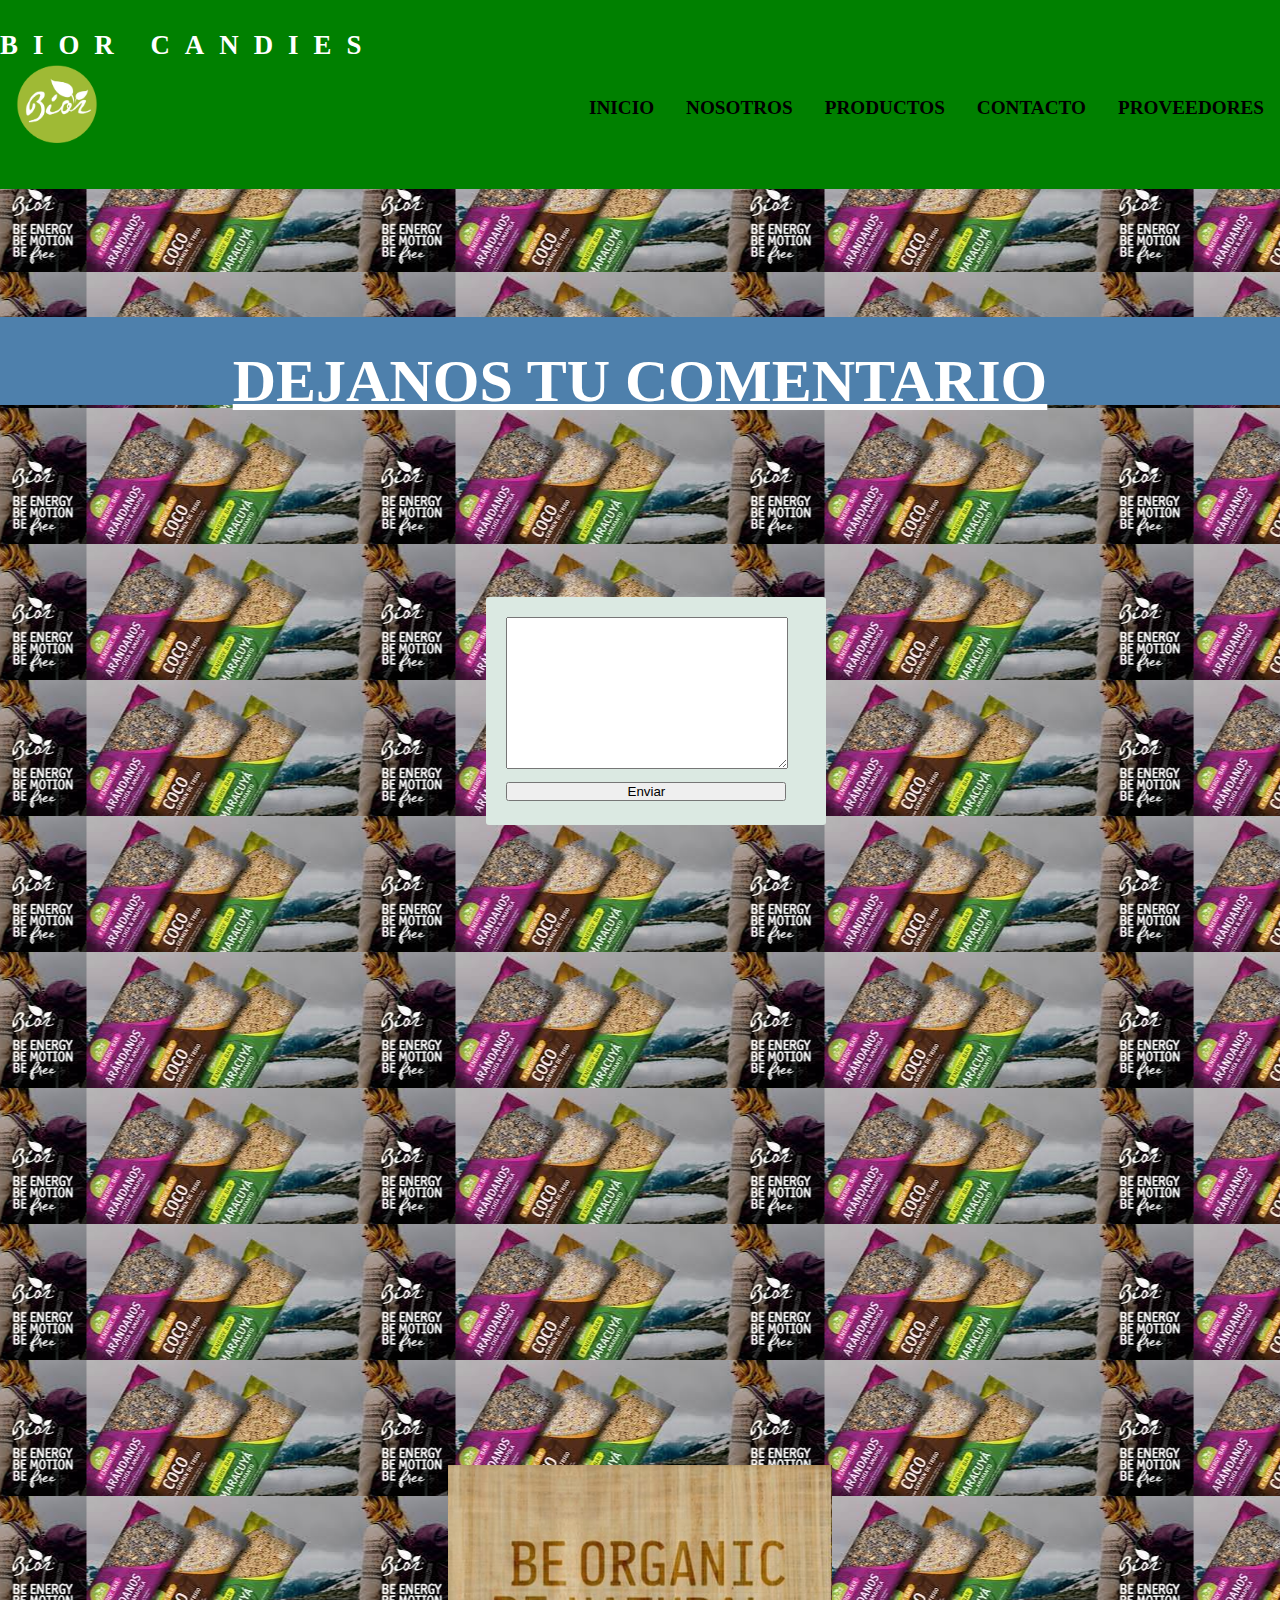
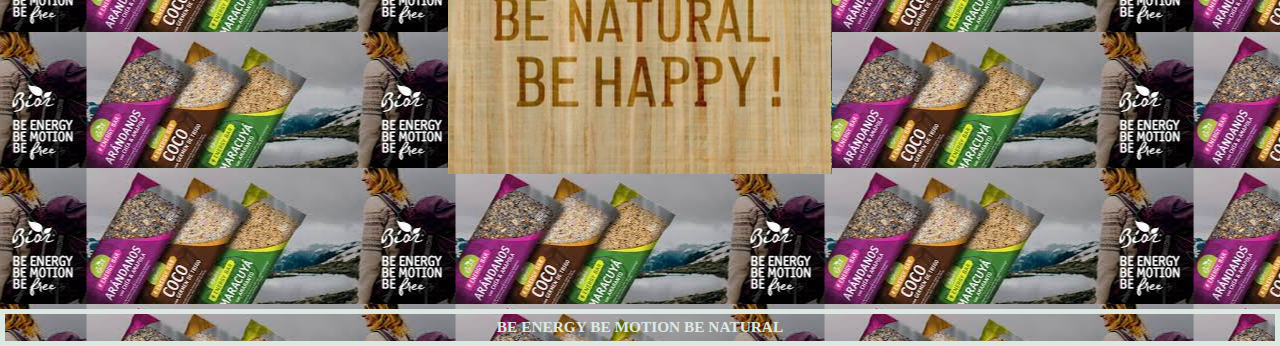
<file: pages/contacto.html>
<!DOCTYPE html>
<html lang="en">
<head>
    <meta charset="UTF-8">
    <meta http-equiv="X-UA-Compatible" content="IE=edge">
    <meta name="viewport" content="width=device-width, initial-scale=1.0">
    <title>BIOR CANDIES</title>
    <link rel="icon" type="image/png" href="../images/favicon.png" />
    <link rel="stylesheet"href="../css/style.css"/>
</head>
<body>
    <header class="header">
        <p class="tituloBior"> BIOR CANDIES</p>
        <div class="logo-nav-container">
            <a href="../index.html">
                <img class="logoBior"src="../images/logobior.png" alt="logo">
            </a>
            <nav class="navigation">
                <ul class="nav-menu">
                    <li  class="nav-link"><a href="../index.html">INICIO</a></li>
                    <li class="nav-link"><a href="sobrenosotros.html">NOSOTROS</a></li>
                    <li class="nav-link"><a href="nuestros_productos.html">PRODUCTOS</a>
                    <ul>
                        <li><a href="#">COCO</a></li>
                        <li><a href="#">ARANDANOS</a></li>
                        <li><a href="#">MARACUYA</a></li>
                         </ul>
                        </li>
                    <li class="nav-link"><a href="contacto.html">CONTACTO</a></li>
                    <li class="nav-link"><a href="ingresoproveedores.html">PROVEEDORES</a></li>
                </ul>
            </nav>
        </div>
    </header>

    <main>
        <h3>DEJANOS TU COMENTARIO</h3>
        <form>
            <textarea name="" id="" cols="30" rows="10"></textarea>
            <p class="center content"><input type="button" class="boton" value="Enviar"></p>
        </form>
    </main>

    <footer>
        <img class="footerImagen" src="../images/footer.png" alt="logo">
        <div class="footerFrase">
            BE ENERGY BE MOTION BE NATURAL
        </div>
    </footer>

</body>
</html>
</file>
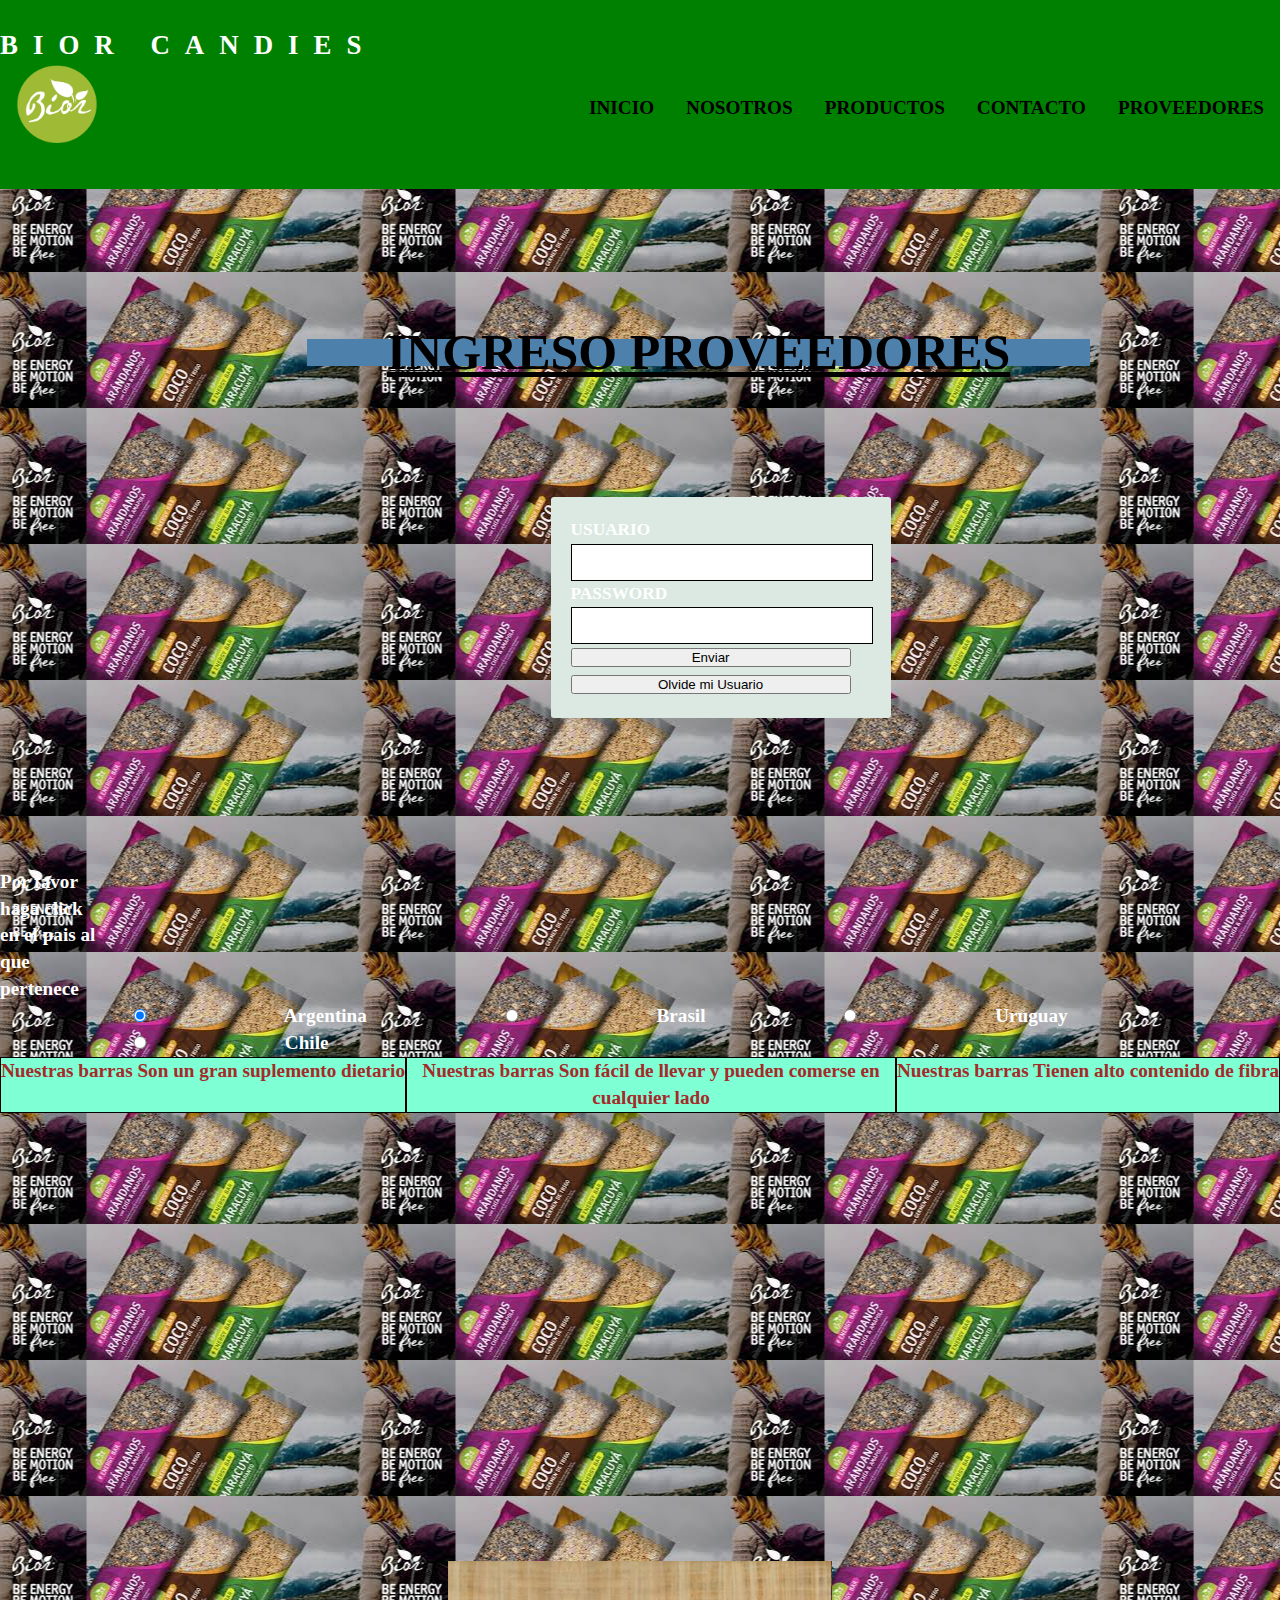
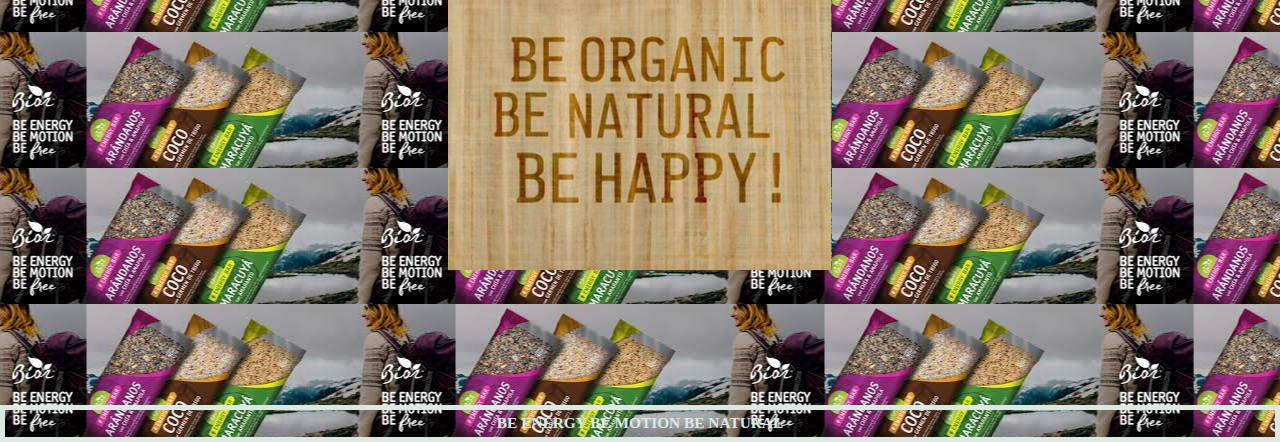
<file: pages/ingresoproveedores.html>
<!DOCTYPE html>
<html lang="en">
<head>
    <meta charset="UTF-8">
    <meta http-equiv="X-UA-Compatible" content="IE=edge">
    <meta name="viewport" content="width=device-width, initial-scale=1.0">
    <title>BIOR CANDIES</title>
    <link rel="icon" type="image/png" href="../images/favicon.png" />
    <link rel="stylesheet"href="../css/style.css"/>
    <link rel="preconnect" href="https://fonts.googleapis.com">
    <link rel="preconnect" href="https://fonts.gstatic.com" crossorigin>
    <link href="https://cdn.jsdelivr.net/npm/bootstrap@5.1.3/dist/css/bootstrap.min.css" rel="stylesheet" integrity="sha384-1BmE4kWBq78iYhFldvKuhfTAU6auU8tT94WrHftjDbrCEXSU1oBoqyl2QvZ6jIW3" crossorigin="anonymous">
    <script src="https://cdn.jsdelivr.net/npm/bootstrap@5.1.3/dist/js/bootstrap.bundle.min.js" integrity="sha384-ka7Sk0Gln4gmtz2MlQnikT1wXgYsOg+OMhuP+IlRH9sENBO0LRn5q+8nbTov4+1p" crossorigin="anonymous"></script>
    <link href="https://fonts.googleapis.com/css2?family=Mukta:wght@800&display=swap" rel="stylesheet">
</head>
<body>
    <header class="header">
        <p class="tituloBior"> BIOR CANDIES</p>
        <div class="logo-nav-container">
            <a href="../index.html">
                <img class="logoBior"src="../images/logobior.png" alt="logo">
            </a>
            <nav class="navigation">
                <ul>
                    <li class="nav-link"><a href="../index.html">INICIO</a></li>
                    <li class="nav-link"><a href="sobrenosotros.html">NOSOTROS</a></li>
                    <li class="nav-link"><a href="nuestros_productos.html">PRODUCTOS</a>
                    <ul>
                        <li><a href="#">COCO</a></li>
                        <li><a href="#">ARANDANOS</a></li>
                        <li><a href="#">MARACUYA</a></li>
                         </ul>
                        </li>
                    <li class="nav-link"><a href="contacto.html">CONTACTO</a></li>
                    <li class="nav-link"><a href="ingresoproveedores.html">PROVEEDORES</a></li>
                </ul>
            </nav>
        </div>
    </header>
    <main>
            <div class="formularioProveedores">
                <h2>INGRESO PROVEEDORES</h2>
                <form action="method">
                    USUARIO <input type="text" class="field">
                    PASSWORD <input type="password" class="field">
                    <p class="center content"><input type="button" class="boton" value="Enviar"></p>
                    <p class="center content"><input type="button" class="boton" value="Olvide mi Usuario"></p>
                </form>
            </div>
            <div class="mt-4 mb-4">
            <p class="badge bg-primary text-wrap" style="width: 6rem;">
                Por favor haga click en el pais al que pertenece
            </p>
         </div>
            <div class="btn-group btn-group-vertical btn-group-lg btn-warning ml-10" role="group" aria-label="Basic radio toggle button group">
              <input type="radio" class="btn-check" name="btnradio" id="btnradio1" autocomplete="off" checked>
              <label class="btn btn-outline-primary" for="btnradio1">Argentina</label>
            
              <input type="radio" class="btn-check" name="btnradio" id="btnradio2" autocomplete="off">
              <label class="btn btn-outline-primary" for="btnradio2">Brasil</label>
            
              <input type="radio" class="btn-check" name="btnradio" id="btnradio3" autocomplete="off">
              <label class="btn btn-outline-primary" for="btnradio3">Uruguay</label>

              <input type="radio" class="btn-check" name="btnradio" id="btnradio4" autocomplete="off">
              <label class="btn btn-outline-primary" for="btnradio4">Chile</label>
            </div>
            <div>
               

            </div>
            <div class="grid-container">
                <div>Nuestras barras Son un gran suplemento dietario</div>
                <div>Nuestras barras Son fácil de llevar y pueden comerse en cualquier lado</div>
                <div>Nuestras barras Tienen alto contenido de fibra </div>
            </div>
    </main>
   
    <footer>
        <img class="footerImagen" src="../images/footer.png" alt="logo">
        <div class="footerFrase">
            BE ENERGY BE MOTION BE NATURAL
        </div>
    </footer>

</body>
</html>
</file>
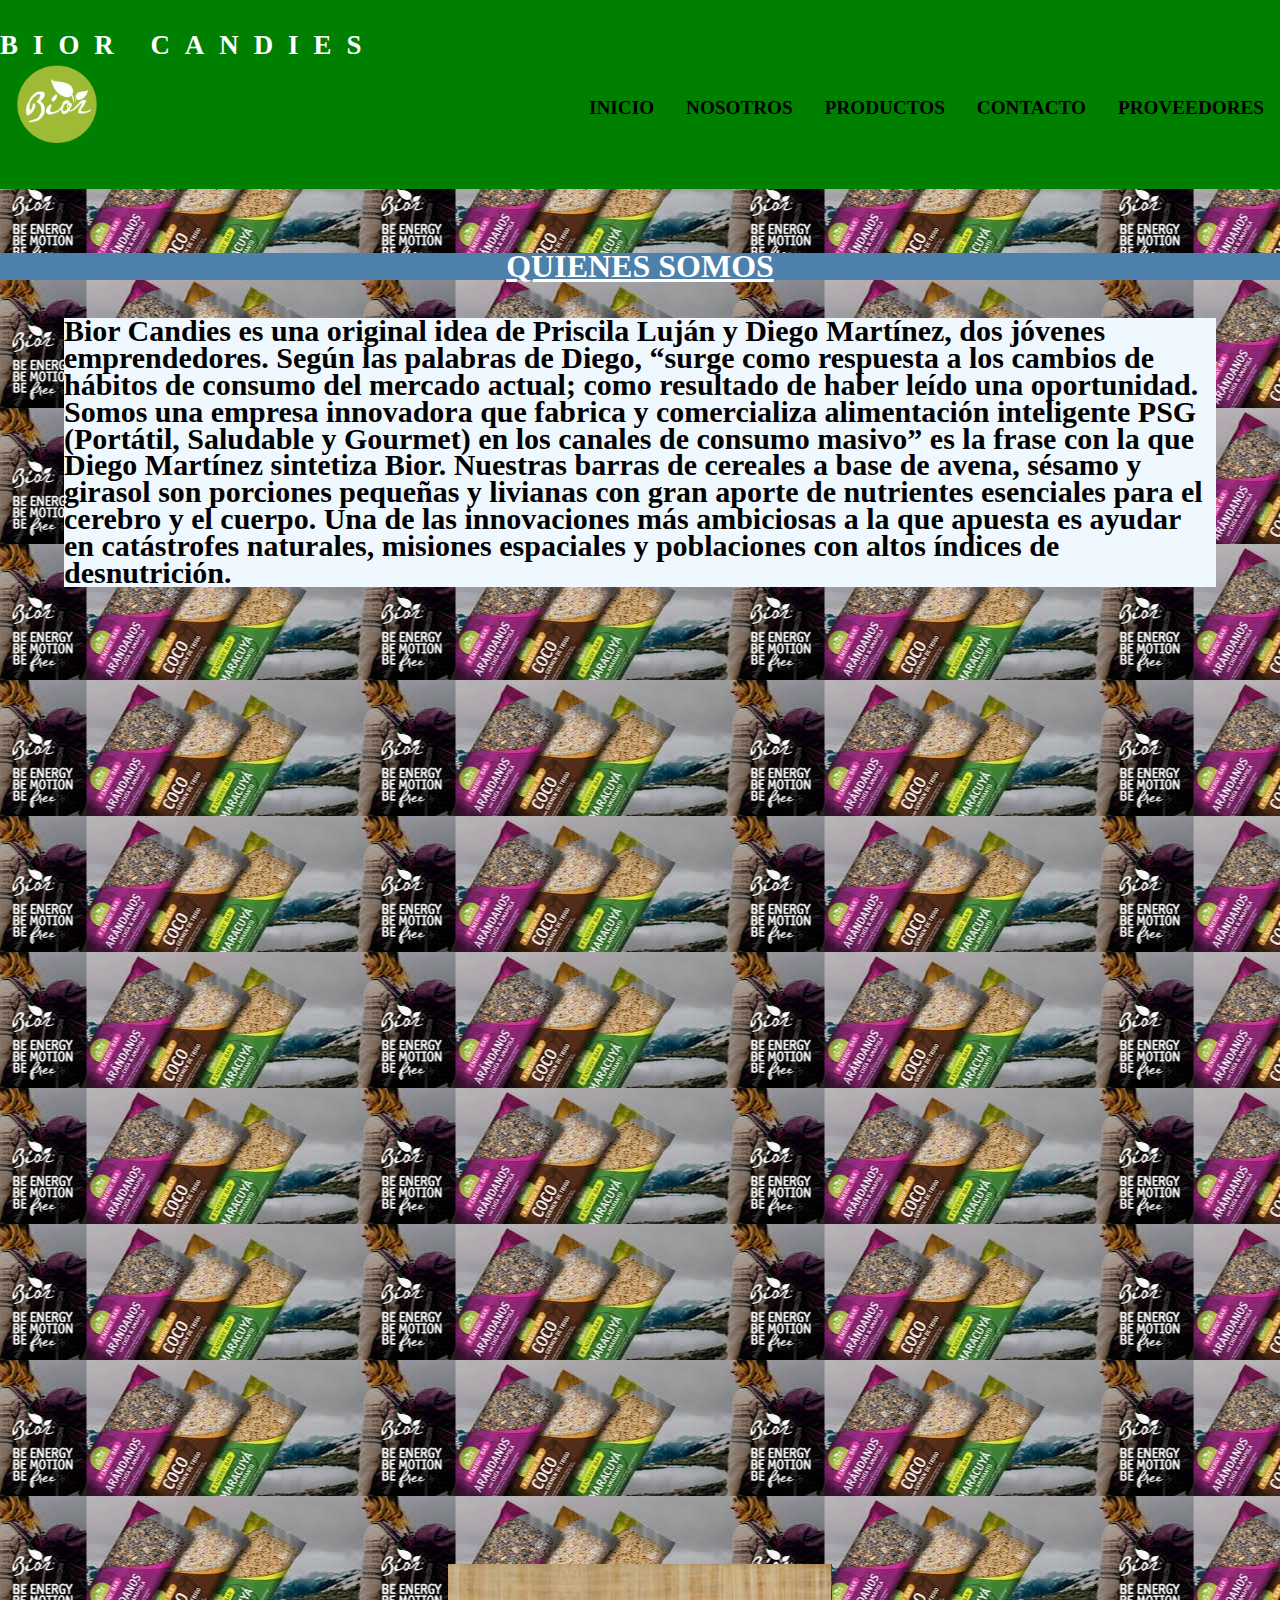
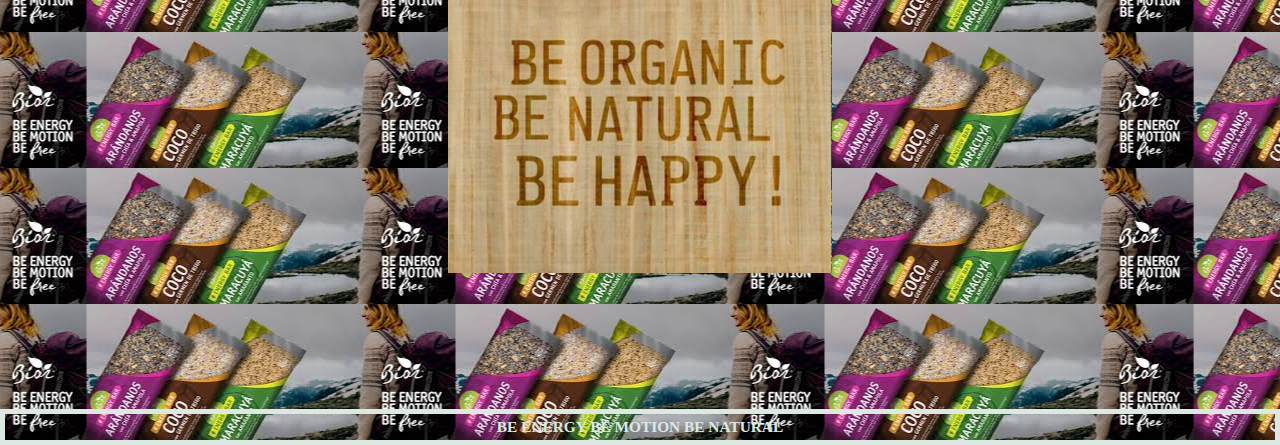
<file: pages/sobrenosotros.html>
<!DOCTYPE html>
<html lang="en">
<head>
    <meta charset="UTF-8">
    <meta http-equiv="X-UA-Compatible" content="IE=edge">
    <meta name="viewport" content="width=device-width, initial-scale=1.0">
    <title>BIOR CANDIES</title>
    <link rel="icon" type="image/png" href="../images/favicon.png" />
     <link rel="stylesheet"href="../css/style.css"/>


</head>
<body>
    
    <header class="header">
        <p class="tituloBior"> BIOR CANDIES</p>
        <div class="logo-nav-container">
            <a href="../index.html">
                <img class="logoBior"src="../images/logobior.png" alt="logo">
            </a>
            <nav class="navigation">
                <ul>
                    <li class="nav-link"><a href="../index.html">INICIO</a></li>
                    <li class="nav-link"><a href="sobrenosotros.html">NOSOTROS</a></li>
                    <li class="nav-link"><a href="nuestros_productos.html">PRODUCTOS</a>
                        <ul>
                            <li><a href="#">COCO</a></li>
                            <li><a href="#">ARANDANOS</a></li>
                            <li><a href="#">MARACUYA</a></li>
                             </ul>
                    </li>
                    <li class="nav-link"><a href="contacto.html">CONTACTO</a></li>
                    <li class="nav-link"><a href="ingresoproveedores.html">PROVEEDORES</a></li>
                </ul>
            </nav>
        </div>
    </header>

    <main>
        <div class="estiloParrafo"> </div>
        <h1>QUIENES SOMOS</h1>
      <div>         
    <p class="biorCandies"> Bior Candies es una original idea de Priscila Luján y Diego Martínez, dos jóvenes emprendedores. 
     Según las palabras de Diego, “surge como respuesta a los cambios de hábitos de consumo del mercado actual; como resultado de haber leído una oportunidad.
     Somos una empresa innovadora que fabrica y comercializa alimentación inteligente PSG (Portátil, Saludable y Gourmet) en los canales de consumo masivo” es la frase con la que Diego Martínez sintetiza Bior. 
     Nuestras barras de cereales a base de avena, sésamo y girasol son porciones pequeñas y livianas con gran aporte de nutrientes esenciales para el cerebro y el cuerpo. Una de las innovaciones más ambiciosas a la que apuesta es ayudar en catástrofes naturales, misiones espaciales y poblaciones con altos índices de desnutrición.</p>
    </div> 
    
     
              
        
        <div style="text-align:center;">
        <div id="hijoUno">
            <iframe width="699" height="393" src="https://www.youtube.com/embed/-sylbDFT0vE" title="YouTube video player" frameborder="0" allow="accelerometer; autoplay; clipboard-write; encrypted-media; gyroscope; picture-in-picture" allowfullscreen></iframe>
        </div>
    </div>

    </main>
    <footer>
        <div>
        <img class="footerImagen" src="../images/footer.png" alt="logo">
        <p class="footerFrase">
            BE ENERGY BE MOTION BE NATURAL
        </p>
        </div>
    </footer>
</body>

</html>
</file>
<file: css/style.css>
* {
  margin: 0;
  padding: 0;
}

:root {
  --colorLetra: black;
  --colorFondo: green;
  --familiaLetra: Verdana;
}

body {
  background-color: #b0e6b0;
  color: white;
  font-family: var(--familiaLetra);
  font-weight: bold;
  font-size: 1.2rem;
  line-height: 1.4em;
  max-height: 100vh;
}

body {
  background-image: url("../images/fondo.jpg");
  background-position: top center;
  Background-repeat: repeat;
}

.header {
  background-color: var(--colorFondo);
  color: white;
  padding: 2rem 0;
  position: -webkit-sticky;
  position: sticky;
  left: 0;
  top: 0;
  width: 100%;
  text-decoration: none;
}

.headerIndex {
  background-color: var(--colorFondo);
  color: white;
  padding: 2rem 0;
  position: -webkit-sticky;
  position: sticky;
  left: 0;
  top: 0;
  width: 100%;
  text-decoration: none;
}

.logo-nav-container {
  display: -webkit-box;
  display: -ms-flexbox;
  display: flex;
  -webkit-box-pack: justify;
      -ms-flex-pack: justify;
          justify-content: space-between;
  -webkit-box-align: center;
      -ms-flex-align: center;
          align-items: center;
}

.logoBior {
  margin-left: 70px;
  max-width: 20%;
  max-height: 20%;
}

.tituloBior {
  letter-spacing: 15px;
  font-size: 1.4em;
}

.navigation {
  display: -webkit-box;
  display: -ms-flexbox;
  display: flex;
  -webkit-box-pack: justify;
      -ms-flex-pack: justify;
          justify-content: space-between;
  max-width: 992px;
}

.navigation ul {
  margin: 0;
  padding: 0;
  list-style: none;
}

.navigation ul {
  display: -webkit-box;
  display: -ms-flexbox;
  display: flex;
  list-style: none;
}

.navigation ul ul {
  display: none;
}

.navigation a {
  padding: 15px 20px;
  text-decoration: none;
  line-height: 32px;
  font-family: var(--familiaLetra);
  font-weight: 700;
}

.navigation a hover {
  background-color: grey;
}

.navigation a i {
  margin-left: 10px;
}

.navigation ul li:hover > ul {
  opacity: 0.9;
  -webkit-transition: all 0.3 sec ease;
  transition: all 0.3 sec ease;
  display: inline-block;
  position: absolute;
}

.navigation ul li a {
  display: block;
  padding: 0.5rem 1rem;
  color: var(--colorLetra);
  text-decoration: none;
}

.navigation ul li a:hover {
  background: rgba(255, 255, 255, 0.973);
  opacity: 0.9;
}

h3 {
  margin-top: 10%;
  margin-bottom: 2%;
  text-align: center;
  font-size: 60px;
  color: white;
  text-decoration: underline;
  background-color: #4e80ac;
  padding-top: 40px;
  line-height: 80%;
}

form {
  background-color: #dbe9e2;
  padding: 20px;
  margin-bottom: 15%;
  margin-top: 15%;
  margin-left: 38%;
  width: 300px;
  border-radius: 3px;
  font-size: 90%;
}

.field:focus {
  border-color: var(--colorFondo);
}

input, textarea {
  width: 280px;
  outline: var(--colorLetra);
}

.footerFrase {
  margin-top: 5%;
  margin-bottom: 5%;
  margin-right: 0rem;
  text-align: center;
  border: 5px solid;
  font-size: 80%;
  font-family: var(--familiaLetra);
  color: #dbe9e2;
}

.footerImagen {
  bottom: 0;
  margin-bottom: 5%;
  margin-top: 35%;
  max-width: 30%;
  max-height: 30%;
  margin-left: 35%;
  -webkit-box-align: center;
      -ms-flex-align: center;
          align-items: center;
}

.barritasId {
  padding-left: 35%;
}

.barritasId:hover {
  -webkit-filter: opacity(0.7);
          filter: opacity(0.7);
}

.footerImagen:hover {
  border-radius: 50%;
  -webkit-border-radius: 50%;
  box-shadow: 0px 0px 15px 15px #4b664b;
  -webkit-box-shadow: 0px 0px 15px 15px #51c251;
  transform: rotate(360deg);
  -webkit-transform: rotate(360deg);
}

.nuestrosProductos1 {
  color: var(--colorLetra);
  text-transform: uppercase;
  text-align: center;
  background-color: var(--colorFondo);
}

.nuestrosProductos2 {
  color: var(--colorLetra);
  text-transform: uppercase;
  text-align: center;
  background-color: var(--colorFondo);
}

h2 {
  text-align: center;
  color: var(--colorLetra);
  background-color: #4e80ac;
  margin-top: 15%;
  margin-bottom: 5%;
  margin-left: 10%;
  font-size: 50px;
  text-decoration: underline;
  font-family: var(--familiaLetra);
}

.formularioProveedores {
  margin-left: 200px;
  margin-right: 170px;
  padding: 20px;
}

.field {
  border: black solid 1px;
  padding: 10px;
}

input, textarea {
  width: 280px;
  outline: black;
}

h4 {
  margin-top: 3%;
  margin-bottom: 3%;
  line-height: -2em;
  font-size: 2rem;
  text-align: center;
  text-decoration: underline;
  color: #f7f2f2;
  background-color: #4e80ac;
  font-family: var(--familiaLetra);
}

table {
  width: 100%;
  height: auto;
  background-color: #bba2a2;
  text-align: center;
  border: black 1px;
  border-collapse: collapse;
  margin-bottom: 20%;
  color: var(--colorLetra);
  font-family: var(--familiaLetra);
}


td {
  border: solid 1px black;
  padding: 30px;
}

th {
  border: solid 1px black;
  padding: 30px;
  background-color: lavender;
}

.barra {
  height: auto;
  width: auto;
  max-width: 300px;
  max-height: 300px;
}

.tituloBarra {
  color: #302e2e;
}

h1 {
  margin-top: 3%;
  margin-bottom: 3%;
  line-height: -2em;
  font-size: 2rem;
  text-align: center;
  text-decoration: underline;
  background-color: #4e80ac;
}

.barraHome {
  margin-left: 200px;
  margin-right: 50px;
  max-width: 70%;
  max-height: 70%;
}

.estiloParrafo {
  margin-bottom: 5%;
  margin-top: 5%;
  font-size: 40px;
  text-align: center;
  font-family: var(--familiaLetra);
}

.biorCandies {
  color: var(--colorLetra);
  font-size: 30px;
  margin-bottom: 10%;
  margin-left: 5%;
  margin-right: 5%;
  background-color: aliceblue;
}

#hijoUno {
  -webkit-transform: skew(5deg, 5deg);
          transform: skew(5deg, 5deg);
}

.tituloPrincipal {
  color: whitesmoke;
  font-family: var(--familiaLetra);
  text-align: center;
  text-decoration: underline;
  font-size: 40px;
  line-height: 1.5em; 
}

main div .barraHome {
  margin-left: 40px;
}

button a {
  text-decoration: none;
  color: white;
}

/*Aplicando el extend SASS2*/
.button-basic, .button-report, .button-submit {
  border: none;
  margin-top: 100px;
  padding: 15px 30px;
  text-align: center;
  font-size: 16px;
  cursor: pointer;
}

.button-report {
  background-color: #dda305;
}

.button-submit {
  background-color: #6eb61c;
  color: white;
}

.etiquetaBarra, .tablaBarra, .tipoBarra {
  border: 1px solid black;
}

.etiquetaBarra {
  width: 100%;
  background-color: #e7e98d;
}

.tipoBarra, .tablaBarra {
  padding: 10px;
}

.tipoBarra {
  text-align: center;
}

.grid-container {
  display: -ms-grid;
  display: grid;
  background-color: #bb8b8b;
  -ms-grid-columns: auto auto auto;
      grid-template-columns: auto auto auto;
  -webkit-box-pack: center;
      -ms-flex-pack: center;
          justify-content: center;
}

.grid-container div {
  background-color: aquamarine;
  text-align: center;
  color: brown;
  border: 1px black solid;
}

@media only screen and (max-width: 769px) and (min-width: 200px) {
  .navigation {
    display: block;
    max-width: 769px;
  }
  .navigation {
    position: relative;
    background-color: #88c570;
  }
  .navigation ul {
    -webkit-box-orient: vertical;
    -webkit-box-direction: normal;
        -ms-flex-direction: column;
            flex-direction: column;
  }
  .navigation li {
    border: 1px solid black;
  }
  .navigation ul li ul li {
    background-color: white;
  }
  h2 {
    font-size: x-large;
  }
  .etiquetaBarra {
    background-color: #d885bf;
  }
  .logoBior {
    margin-left: 10px;
    max-width: 95px;
    max-height: 86px;
  }
}

@media only screen and (max-width: 1920px) and (min-width: 769px) {
  .etiquetaBarra {
    background-color: #92c272;
  }
  .logoBior {
    margin-left: 10px;
    max-width: 100px;
    max-height: 90px;
  }
}
/*# sourceMappingURL=style.css.map */
</file>
